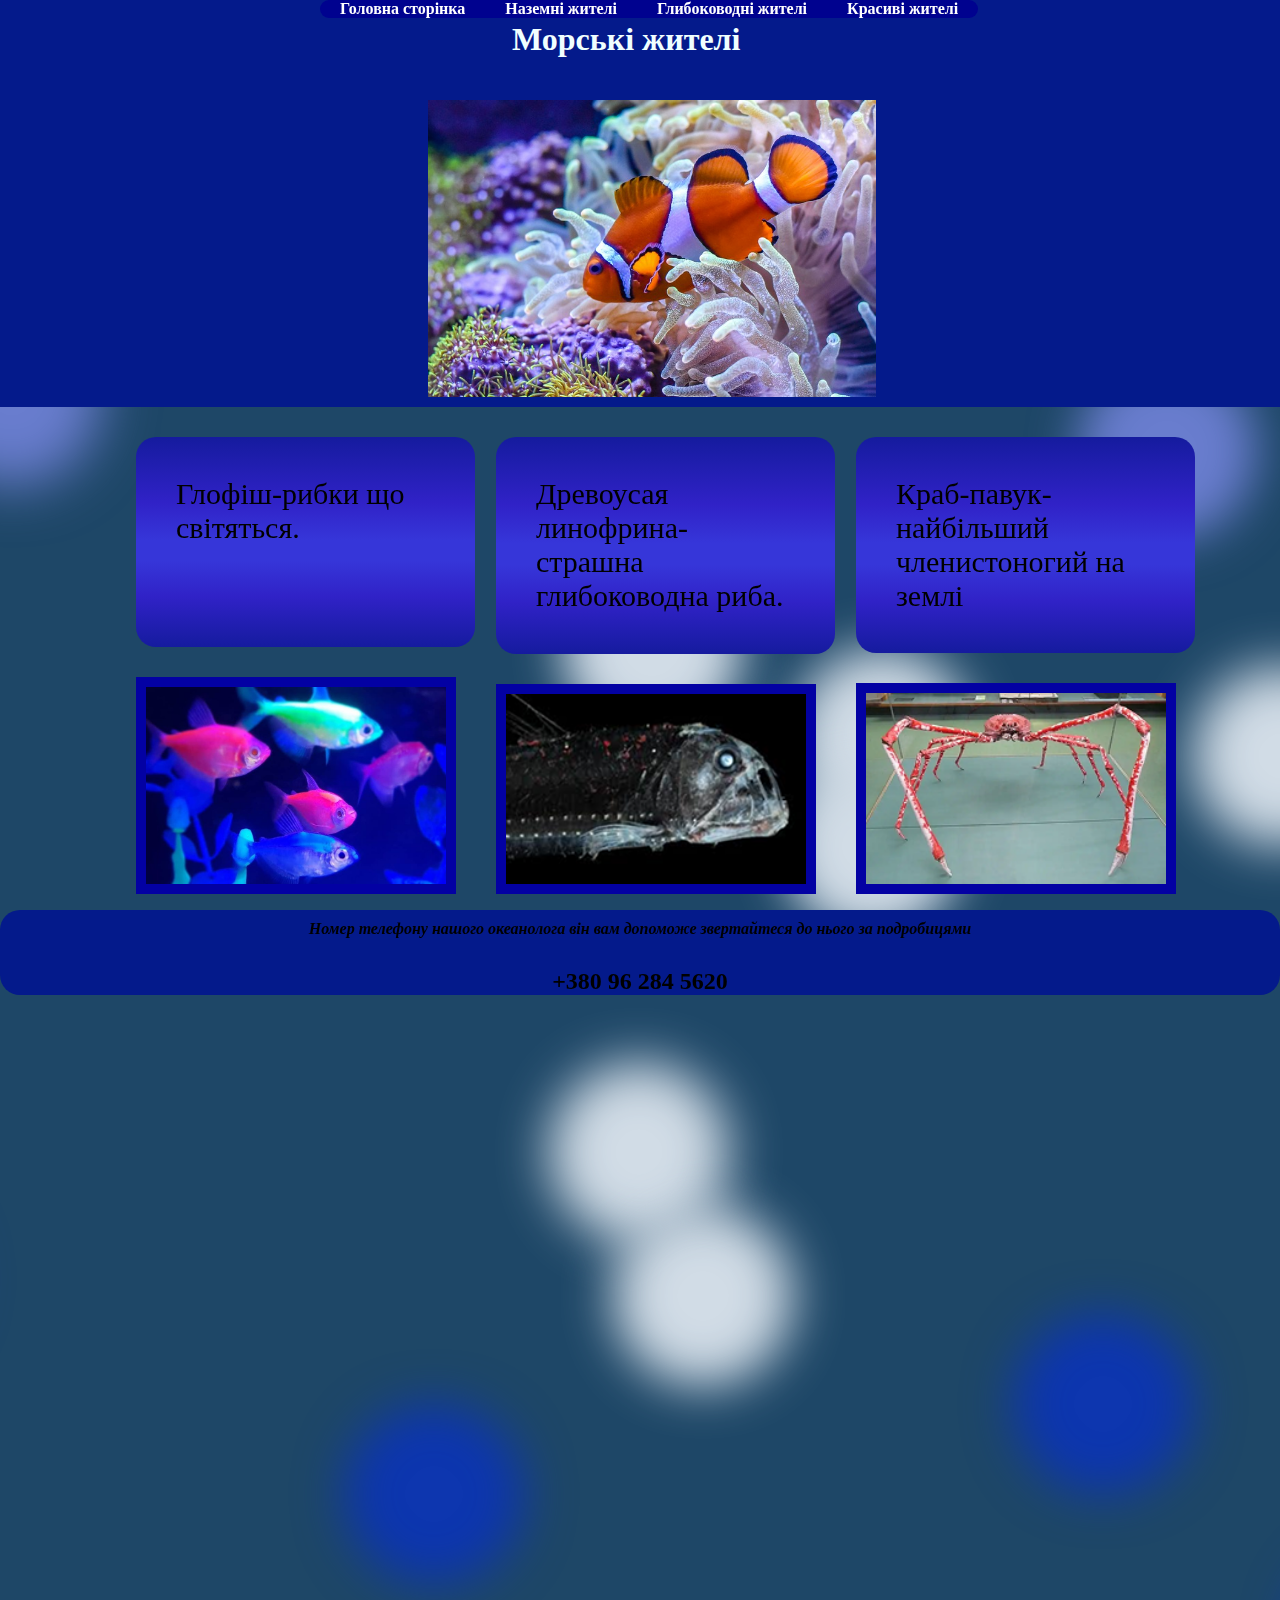
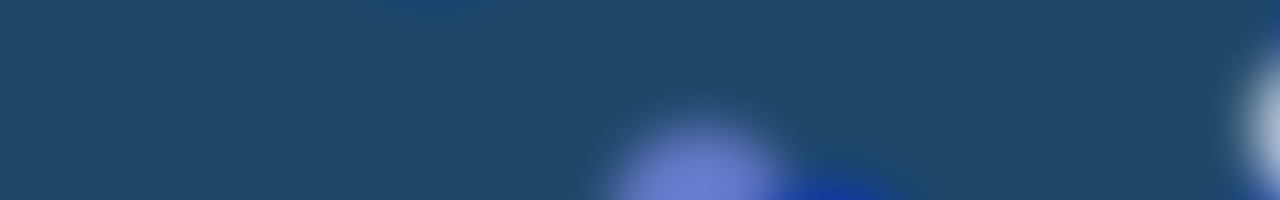
<file: index.html>
<html>
<head>
    <title>Морські жителі</title>
    <link rel="stylesheet" href="style.css">
    <link rel="icon" href="ого 1.png">
    <link rel="preconnect" href="https://fonts.googleapis.com">
    <link rel="preconnect" href="https://fonts.gstatic.com" crossorigin>
    <link href="https://fonts.googleapis.com/css2?family=Cal+Sans&family=Kanit:ital,wght@0,100;0,200;0,300;0,400;0,500;0,600;0,700;0,800;0,900;1,100;1,200;1,300;1,400;1,500;1,600;1,700;1,800;1,900&family=Pixelify+Sans:wght@400..700&display=swap" rel="stylesheet">
</head>
<body>
    <div class="background">
   <span></span>
   <span></span>
   <span></span>
   <span></span>
   <span></span>
   <span></span>
   <span></span>
   <span></span>
   <span></span>
   <span></span>
   <span></span>
   <span></span>
   <span></span>
   <span></span>
   <span></span>
   <span></span>
   <span></span>
   <span></span>
   <span></span>
   <span></span>
</div>
    <header>
        <h1>Морські жителі</h1>
        <img class="fish home2" src="рібкаааааааааааааааааааааааааааааааааааааааааааааааа">
    </header>
    <nav>
        <b><a href="index.html">Головна сторінка</a></b></br>
        <b><a href="second.html">Наземні жителі</a></b></br>
        <b><a href="third.html">Глибоководні жителі</a></b></br>
        <b><a href="fourth.html">Красиві жителі</a></b></br>
    </nav>
    <main>
        <div class="cards">
        <div class="card"> 
            
                <p class="left">Глофіш-рибки що світяться.</p>
                <img src="рибки які світяться">
            </div>
            
            <div class="card">
                <p>Древоусая линофрина-страшна глибоководна риба.</p>
                <img src="АААААААААААААААААААА 1.png">
            </div>
            <div class="card">
                <p class="right">Краб-павук-найбільший членистоногий на землі</p>
                <img src="чо це таке!!! 1.png">
            </div>
        </div>
    </main>
    <footer>
        <p><i><b>Номер телефону нашого океанолога він вам допоможе звертайтеся до нього за подробицями</b></i></p>
        <h2>+380 96 284 5620</h2>
    </footer>
</body>
</html>
</file>
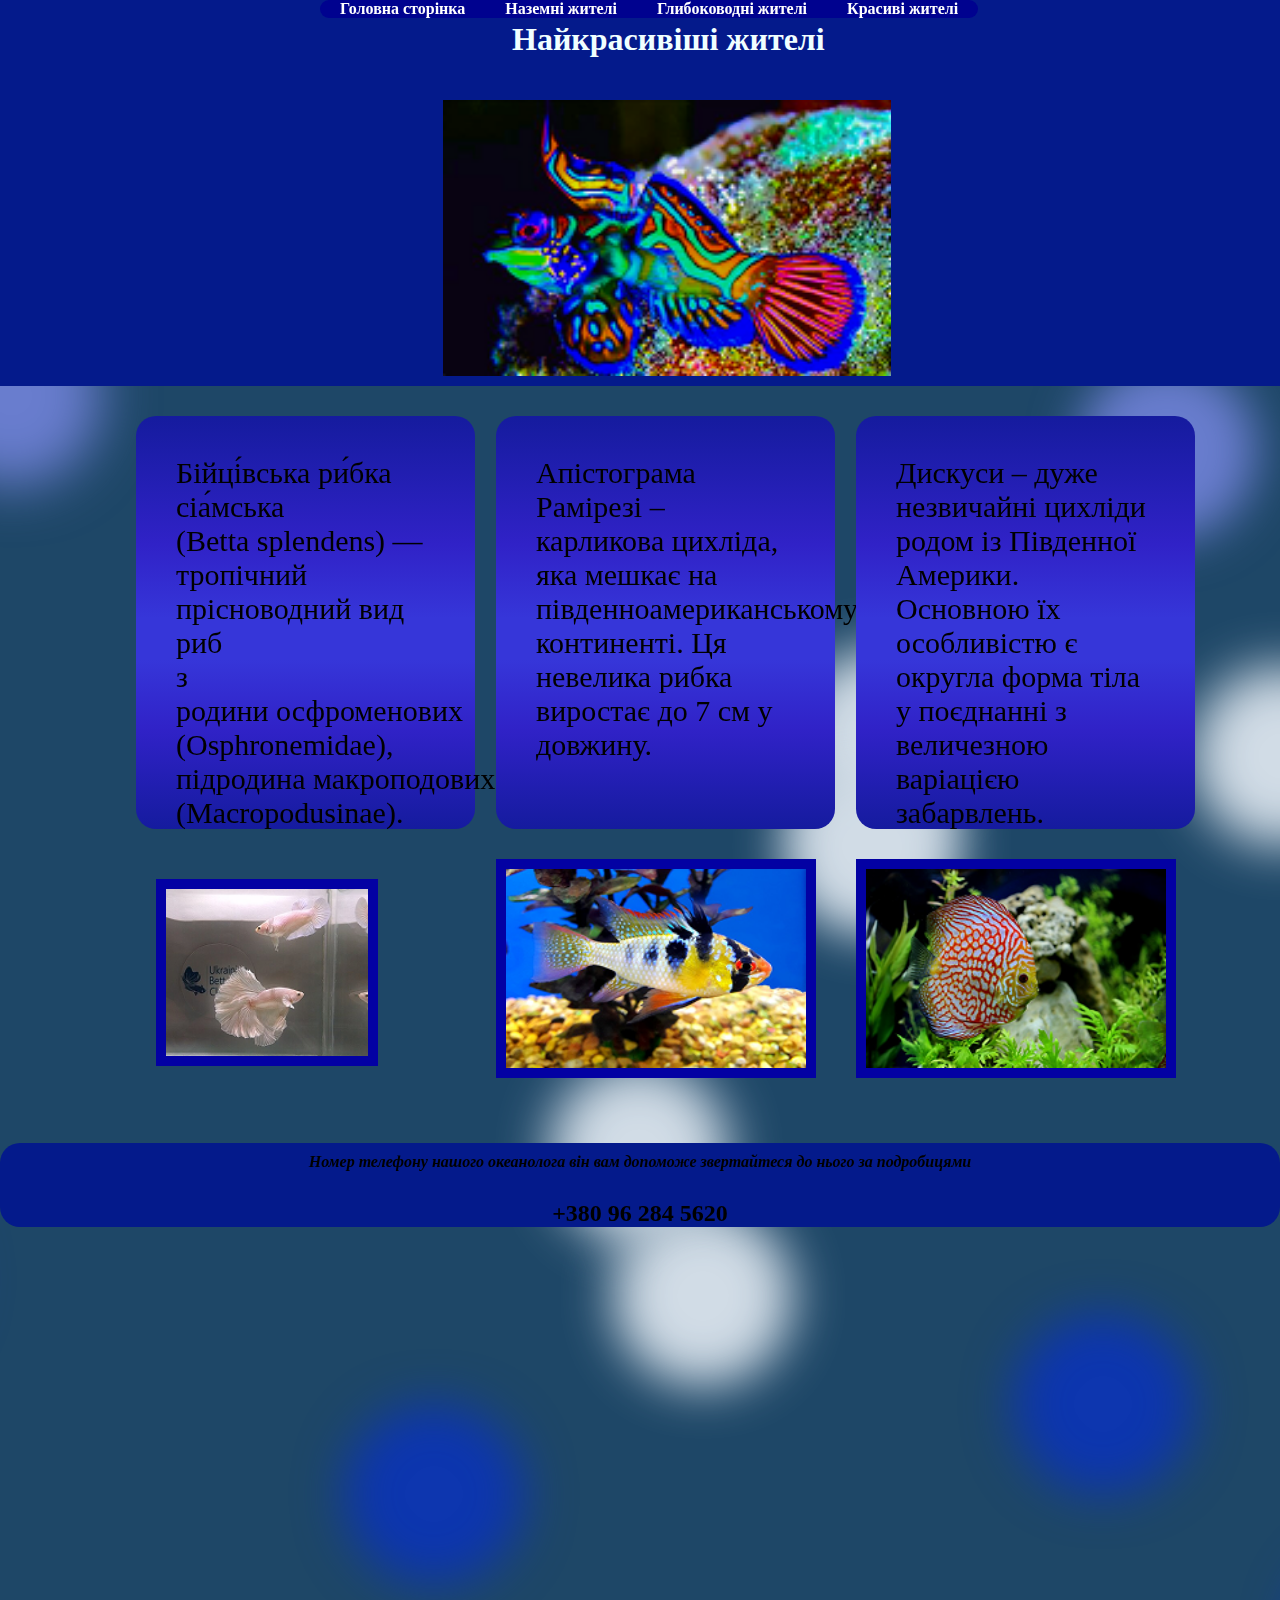
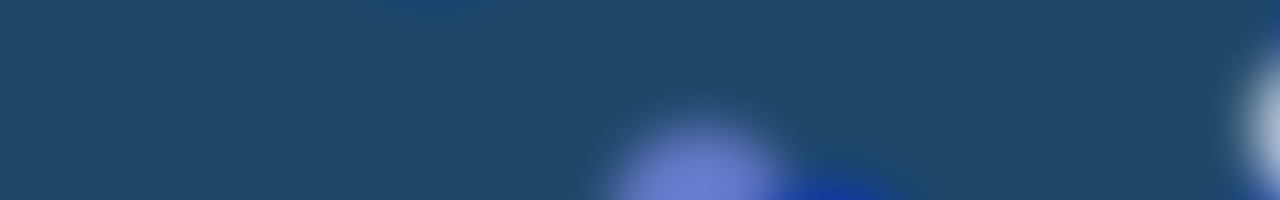
<file: fourth.html>
<html>
<head>
    <title>Найкрасивіші жителі </title>
    <link rel="stylesheet" href="style.css">
    <link rel="icon" href="красота 1 (1).png">
    <link rel="preconnect" href="https://fonts.googleapis.com">
    <link rel="preconnect" href="https://fonts.gstatic.com" crossorigin>
    <link href="https://fonts.googleapis.com/css2?family=Cal+Sans&family=Kanit:ital,wght@0,100;0,200;0,300;0,400;0,500;0,600;0,700;0,800;0,900;1,100;1,200;1,300;1,400;1,500;1,600;1,700;1,800;1,900&family=Pixelify+Sans:wght@400..700&display=swap" rel="stylesheet">
</head>
<body>
        <div class="background">
   <span></span>
   <span></span>
   <span></span>
   <span></span>
   <span></span>
   <span></span>
   <span></span>
   <span></span>
   <span></span>
   <span></span>
   <span></span>
   <span></span>
   <span></span>
   <span></span>
   <span></span>
   <span></span>
   <span></span>
   <span></span>
   <span></span>
   <span></span>
</div>
    <header>
        <h1>Найкрасивіші жителі</h1>
        <img class="h12" src="ого 1.png">
    </header>
    <nav>
        <b><a href="index.html">Головна сторінка</a></b></br>
        <b><a href="second.html">Наземні жителі</a></b></br>
        <b><a href="third.html">Глибоководні жителі</a></b></br>
        <b><a href="fourth.html">Красиві жителі</a></b></br>
    </nav>
    <main>
        <div class="cards"> 
            <div  class="card">
                <p class="left">Бійці́вська ри́бка сіа́мська </br>(Betta splendens) — </br>тропічний прісноводний вид риб </br>з родини осфроменових </br>(Osphronemidae), </br>підродина макроподових </br>(Macropodusinae).</p>
                <img class="BELUKE1" src="о біленькі риби 1.png">
            </div>
            <div  class="card">
                <p>Апістограма Рамірезі – карликова цихліда, яка мешкає на південноамериканському континенті. Ця невелика рибка виростає до 7 см у довжину.</p>
                <img src="ну красота 1.png">
            </div>
            <div  class="card">
                <p class="right">Дискуси – дуже незвичайні цихліди родом із Південної Америки. Основною їх особливістю є округла форма тіла у поєднанні з величезною варіацією забарвлень.</p>
                <img src="дискус 1.png">
            </div>
        </div>
    </main>
    <footer>
        <p><i><b>Номер телефону нашого океанолога він вам допоможе звертайтеся до нього за подробицями</b></i></p>
        <h2>+380 96 284 5620</h2>
    </footer>
</body>
</html>
</file>
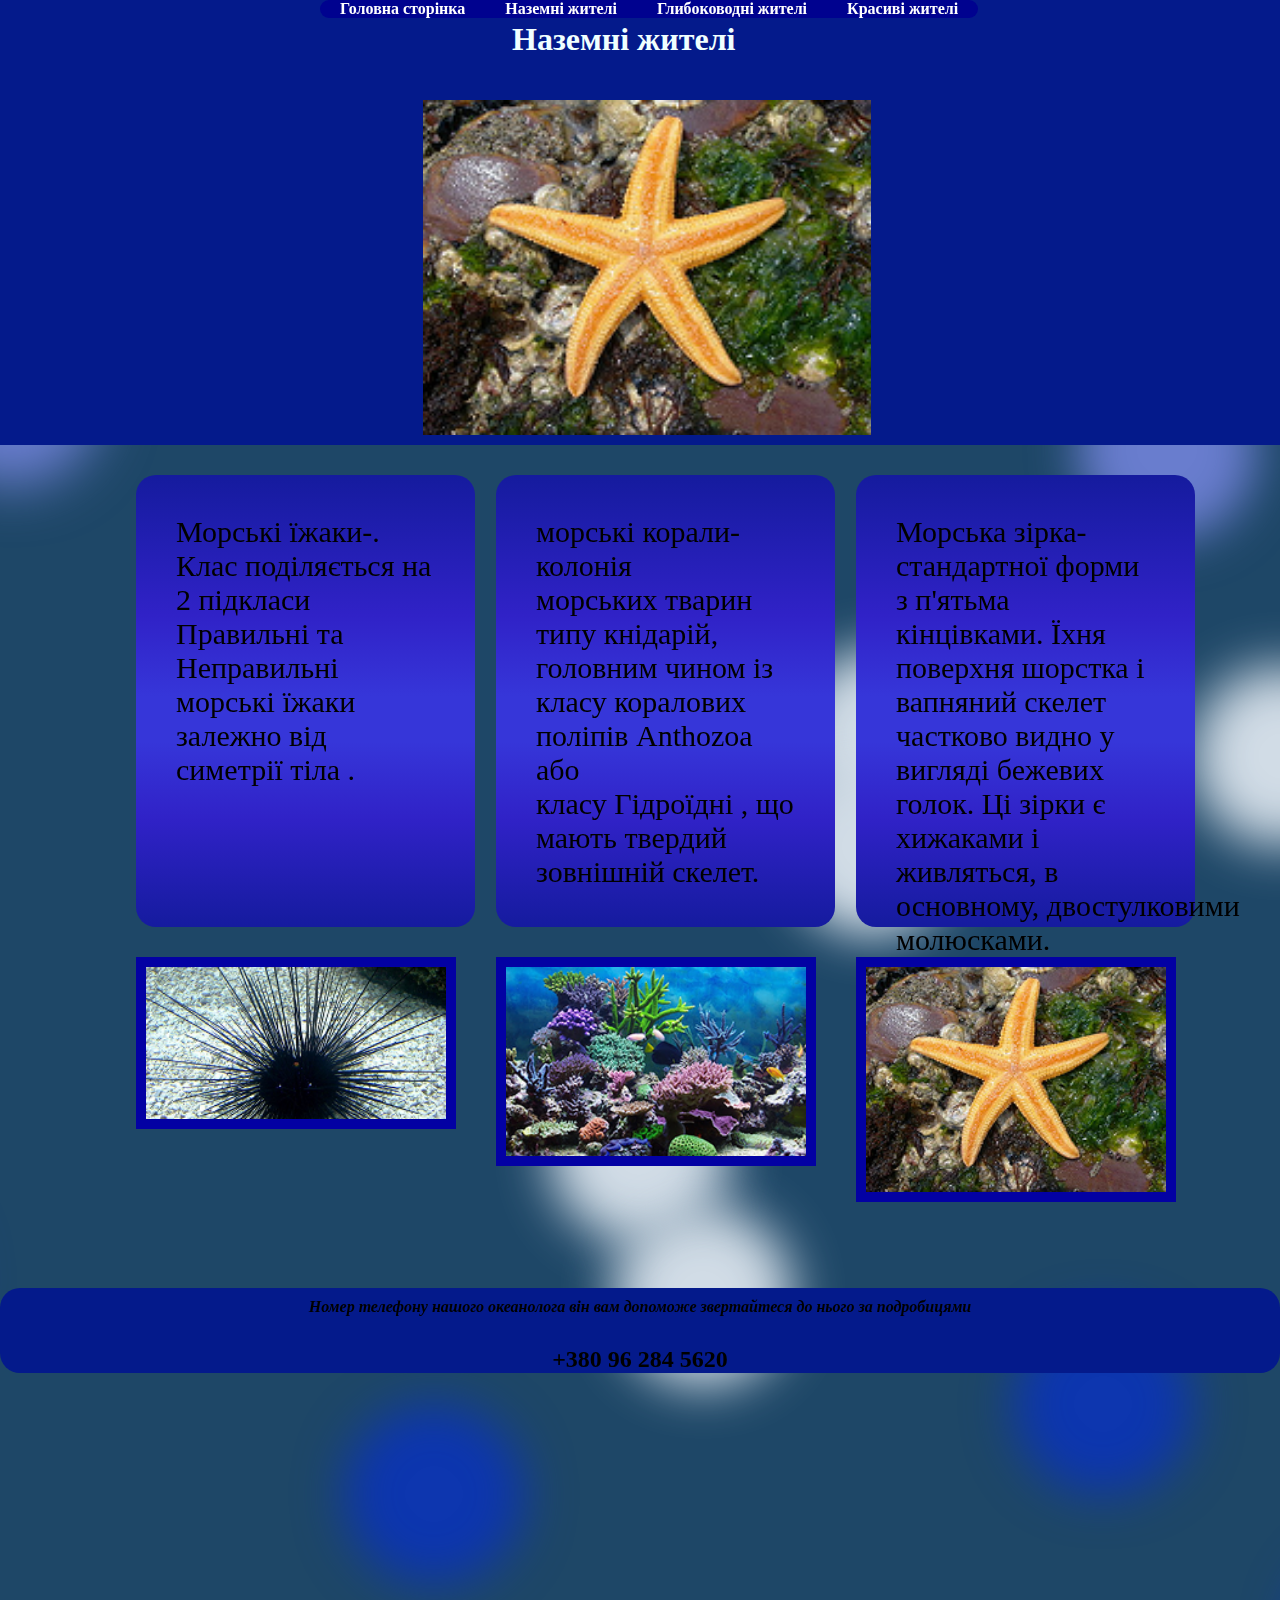
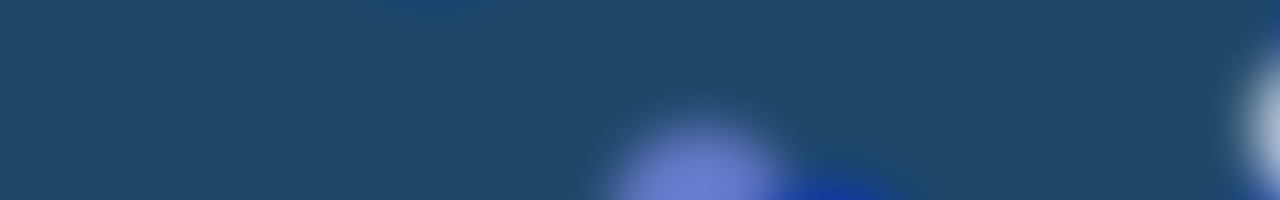
<file: second.html>
<html>
<head>
    <title>Наземні жителі</title>
    <link rel="stylesheet" href="style.css">
    <link rel="icon" href="морський їжак2 1 (1).png">
    <link rel="preconnect" href="https://fonts.googleapis.com">
    <link rel="preconnect" href="https://fonts.gstatic.com" crossorigin>
    <link href="https://fonts.googleapis.com/css2?family=Cal+Sans&family=Kanit:ital,wght@0,100;0,200;0,300;0,400;0,500;0,600;0,700;0,800;0,900;1,100;1,200;1,300;1,400;1,500;1,600;1,700;1,800;1,900&family=Pixelify+Sans:wght@400..700&display=swap" rel="stylesheet">
</head>
<body>
    <body>
    <div class="background">
   <span></span>
   <span></span>
   <span></span>
   <span></span>
   <span></span>
   <span></span>
   <span></span>
   <span></span>
   <span></span>
   <span></span>
   <span></span>
   <span></span>
   <span></span>
   <span></span>
   <span></span>
   <span></span>
   <span></span>
   <span></span>
   <span></span>
   <span></span>
</div>
    <header>
        <h1>Наземні жителі</h1>
        <img src="морська зірка 1.png">
    </header>
    <nav>
        <b><a href="index.html">Головна сторінка</a></b></br>
        <b><a href="second.html">Наземні жителі</a></b></br>
        <b><a href="third.html">Глибоководні жителі</a></b></br>
        <b><a href="fourth.html">Красиві жителі</a></b></br>
    </nav>
    <main>
        <div class="cards"> 
            <div class="card">
                <p class="left">Морські їжаки-. Клас поділяється на 2 підкласи Правильні та Неправильні морські їжаки залежно від симетрії тіла .</p>
                <img class="img1" src="морський їжак2 1 (1).png">
            </div>
            <div class="card">
                <p>морські корали-колонія морських тварин типу кнідарій, головним чином із класу коралових поліпів Anthozoa або класу Гідроїдні , що мають твердий зовнішній скелет.</p>
                <img src="корали 2 1.png">
            </div>
            <div class="card">
                <p class="right">Морська зірка-стандартної форми з п'ятьма кінцівками. Їхня поверхня шорстка і вапняний скелет частково видно у вигляді бежевих голок. Ці зірки є хижаками і живляться, в основному, двостулковими молюсками.</p>
                <img src="морська зірка 1.png">
            </div>
        </div>
    </main>
    <footer>
        <p><i><b>Номер телефону нашого океанолога він вам допоможе звертайтеся до нього за подробицями</b></i></p>
        <h2>+380 96 284 5620</h2>
    </footer>
</body>
</html>
</file>
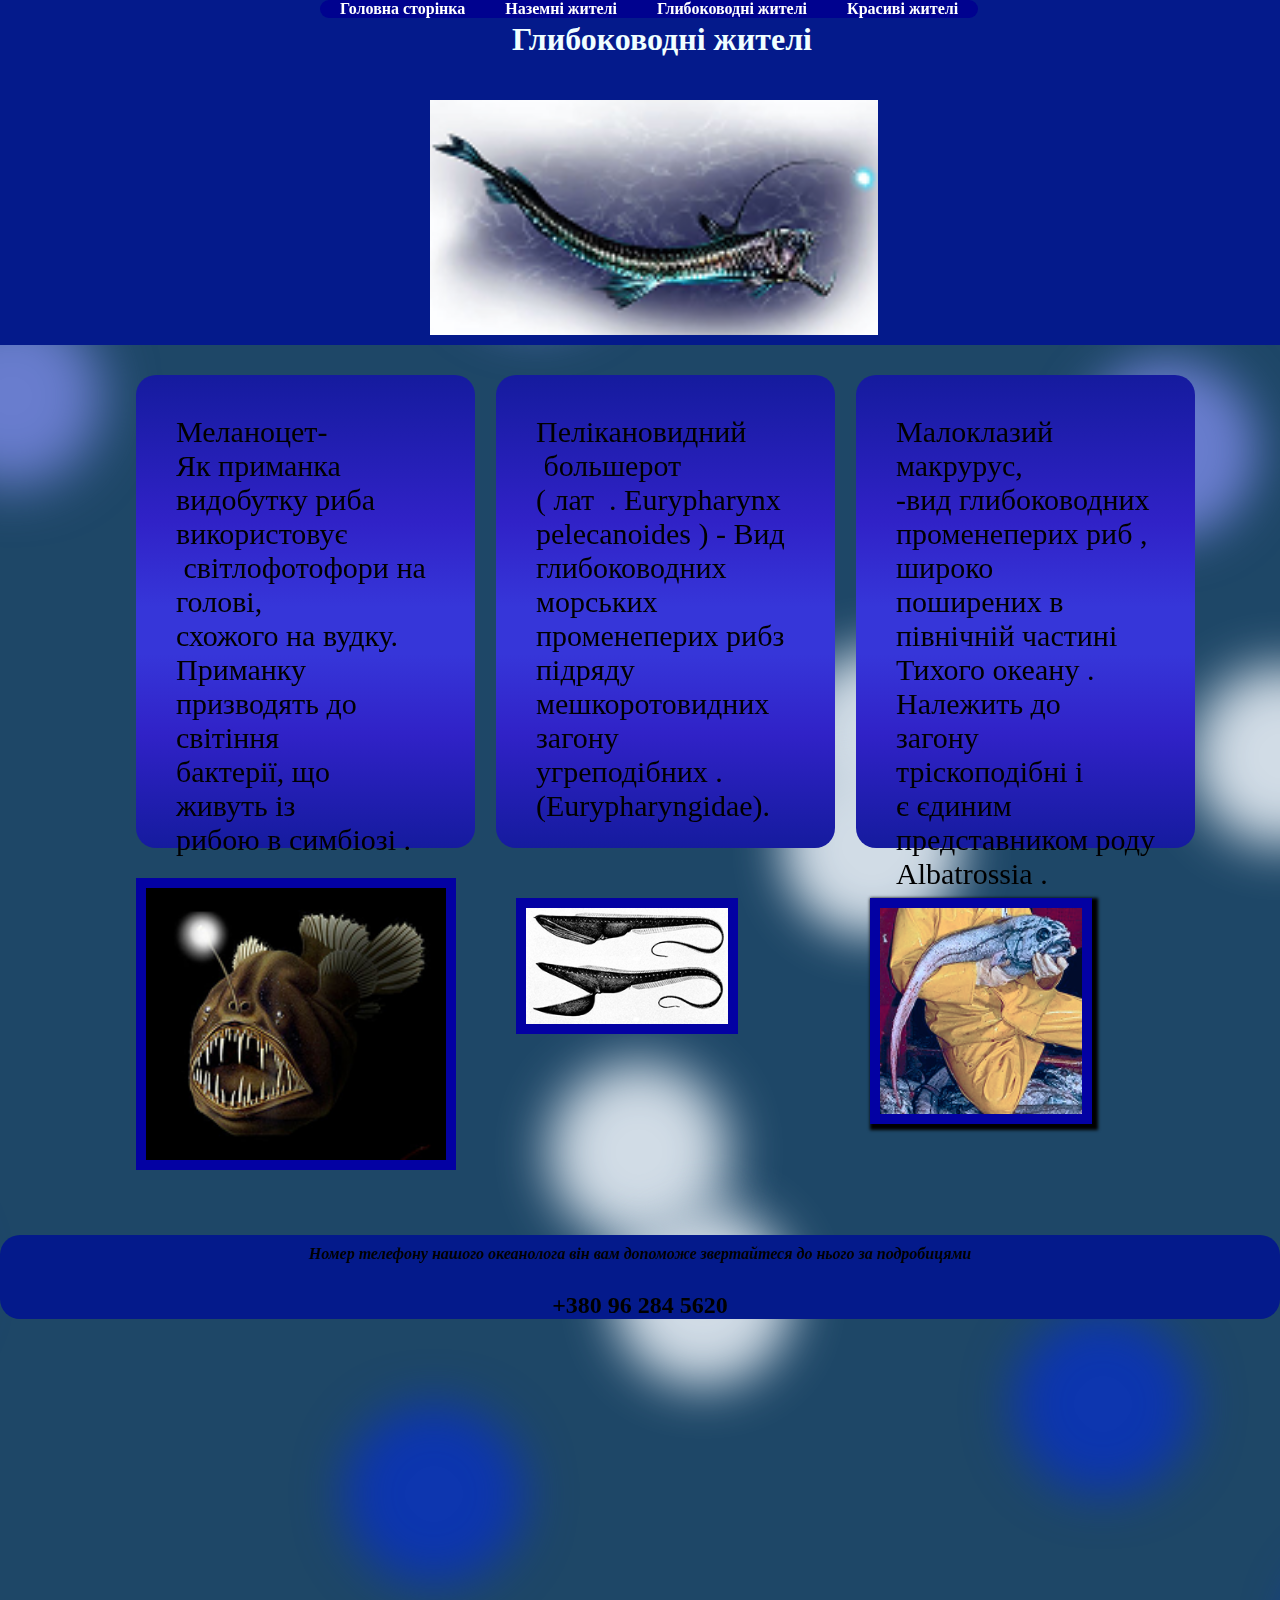
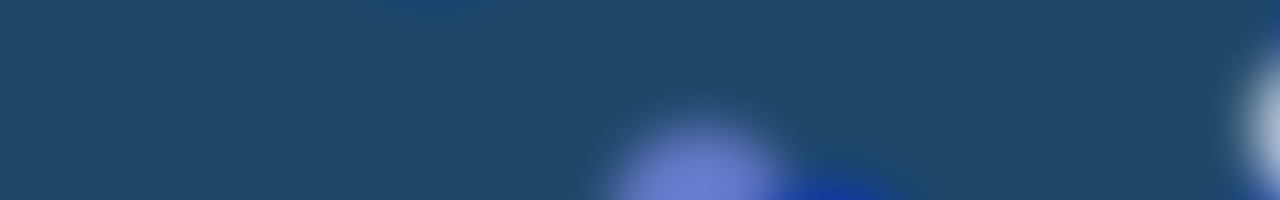
<file: third.html>
<html>
<head>
    <title>Глибоководні жителі</title>
    <link rel="stylesheet" href="style.css">
    <link rel="icon" href="чо це таке 1.png">
    <link rel="preconnect" href="https://fonts.googleapis.com">
    <link rel="preconnect" href="https://fonts.gstatic.com" crossorigin>
    <link href="https://fonts.googleapis.com/css2?family=Cal+Sans&family=Kanit:ital,wght@0,100;0,200;0,300;0,400;0,500;0,600;0,700;0,800;0,900;1,100;1,200;1,300;1,400;1,500;1,600;1,700;1,800;1,900&family=Pixelify+Sans:wght@400..700&display=swap" rel="stylesheet">
</head>
<body>
        <div class="background">
   <span></span>
   <span></span>
   <span></span>
   <span></span>
   <span></span>
   <span></span>
   <span></span>
   <span></span>
   <span></span>
   <span></span>
   <span></span>
   <span></span>
   <span></span>
   <span></span>
   <span></span>
   <span></span>
   <span></span>
   <span></span>
   <span></span>
   <span></span>
</div>
    <header>
        <h1>Глибоководні жителі</h1>
        <img class="h12" src="електроААААААААААААААААААААААААААААААА 1.png">
    </header>
    <nav>
        <b><a href="index.html">Головна сторінка</a></b></br>
        <b><a href="second.html">Наземні жителі</a></b></br>
        <b><a href="third.html">Глибоководні жителі</a></b></br>
        <b><a href="fourth.html">Красиві жителі</a></b></br>
    </nav>
    <main>
        <div class="cards"> 
            <div class="card">
                <p class="left">Меланоцет-</br>Як приманка </br>видобутку риба використовує </br> світлофотофори на голові, </br>схожого на вудку. </br>Приманку призводять до світіння </br>бактерії, що </br>живуть із </br>рибою в симбіозі .</p>
                <img src="чо це таке 1.png">
            </div>
            <div class="card">
                <p>Пелікановидний</br> большерот </br>( лат  . Eurypharynx </br>pelecanoides ) - Вид </br>глибоководних </br>морських </br>променеперих рибз </br>підряду </br>мешкоротовидних </br>загону </br>угреподібних .​​​​​​​​ </br>(Eurypharyngidae).</p>
                <img class="BELUKE1" src="АААААААААМММММ 1.png">
            </div>
            <div class="card">
                <p class="right">Малоклазий макрурус, </br>-вид глибоководних </br> променеперих риб , </br>широко </br>поширених в </br>північній частині </br>Тихого океану . </br>Належить до загону </br>тріскоподібні і </br>є єдиним </br>представником роду </br>Albatrossia .</p>
                <img class="BELUKE" src="страшно! 1.png">
            </div>
        </div>
    </main>
    <footer>
        <p><i><b>Номер телефону нашого океанолога він вам допоможе звертайтеся до нього за подробицями</b></i></p>
        <h2>+380 96 284 5620</h2>
    </footer>
</body>
</html>
</file>
<file: style.css>
/* fon */
@keyframes move {
    100% {
        transform: translate3d(0, 0, 1px) rotate(360deg);
    }
}
body{
    position: relative;
    margin: 0;
    width: 100%;
    height: 100%;
}
header,main,footer{
    position: relative;
}
.background {
    position: absolute;
    width: 100%;
    height:200%;
    top: 0;
    left: 0;
    background: #1e4767;
    overflow: hidden;
}

.background span {
    width: 20vmin;
    height: 20vmin;
    border-radius: 20vmin;
    backface-visibility: hidden;
    position: absolute;
    animation: move;
    animation-duration: 45;
    animation-timing-function: linear;
    animation-iteration-count: infinite;
}

.background span:nth-child(0) {
    color: #0d36af;
    top: 98%;
    left: 26%;
    animation-duration: 23s;
    animation-delay: -31s;
    transform-origin: -10vw 9vh;
    box-shadow: -40vmin 0 5.037263622259199vmin currentColor;
}
.background span:nth-child(1) {
    color: #0d36af;
    top: 78%;
    left: 55%;
    animation-duration: 11s;
    animation-delay: -3s;
    transform-origin: 4vw 6vh;
    box-shadow: -40vmin 0 5.324297948676822vmin currentColor;
}
.background span:nth-child(2) {
    color: #0d36af;
    top: 96%;
    left: 70%;
    animation-duration: 30s;
    animation-delay: -16s;
    transform-origin: 25vw 5vh;
    box-shadow: 40vmin 0 5.764479000083316vmin currentColor;
}
.background span:nth-child(3) {
    color: #697dce;
    top: 8%;
    left: 63%;
    animation-duration: 12s;
    animation-delay: -43s;
    transform-origin: -19vw -10vh;
    box-shadow: -40vmin 0 5.6167384156838605vmin currentColor;
}
.background span:nth-child(4) {
    color: #d1dce6;
    top: 59%;
    left: 71%;
    animation-duration: 36s;
    animation-delay: -10s;
    transform-origin: -15vw -10vh;
    box-shadow: -40vmin 0 5.7120667476855065vmin currentColor;
}
.background span:nth-child(5) {
    color: #0d36af;
    top: 66%;
    left: 11%;
    animation-duration: 6s;
    animation-delay: -32s;
    transform-origin: -14vw -7vh;
    box-shadow: -40vmin 0 5.274809381162967vmin currentColor;
}
.background span:nth-child(6) {
    color: #d1dce6;
    top: 67%;
    left: 76%;
    animation-duration: 46s;
    animation-delay: -18s;
    transform-origin: -19vw -21vh;
    box-shadow: -40vmin 0 5.547703447100338vmin currentColor;
}
.background span:nth-child(7) {
    color: #d1dce6;
    top: 20%;
    left: 82%;
    animation-duration: 19s;
    animation-delay: -10s;
    transform-origin: 16vw 1vh;
    box-shadow: 40vmin 0 5.309726715894761vmin currentColor;
}
.background span:nth-child(8) {
    color: #d1dce6;
    top: 36%;
    left: 90%;
    animation-duration: 43s;
    animation-delay: -9s;
    transform-origin: -23vw -7vh;
    box-shadow: -40vmin 0 5.590598677898658vmin currentColor;
}
.background span:nth-child(9) {
    color: #697dce;
    top: 17%;
    left: 22%;
    animation-duration: 6s;
    animation-delay: -46s;
    transform-origin: 8vw 2vh;
    box-shadow: -40vmin 0 5.911827301441761vmin currentColor;
}
.background span:nth-child(10) {
    color: #d1dce6;
    top: 91%;
    left: 70%;
    animation-duration: 29s;
    animation-delay: -26s;
    transform-origin: 8vw -14vh;
    box-shadow: 40vmin 0 5.317103595336201vmin currentColor;
}
.background span:nth-child(11) {
    color: #0d36af;
    top: 86%;
    left: 73%;
    animation-duration: 12s;
    animation-delay: -2s;
    transform-origin: 7vw -9vh;
    box-shadow: 40vmin 0 5.503899492254433vmin currentColor;
}
.background span:nth-child(12) {
    color: #697dce;
    top: 96%;
    left: 76%;
    animation-duration: 14s;
    animation-delay: -5s;
    transform-origin: 20vw 23vh;
    box-shadow: -40vmin 0 5.173813488866112vmin currentColor;
}
.background span:nth-child(13) {
    color: #d1dce6;
    top: 31%;
    left: 72%;
    animation-duration: 21s;
    animation-delay: -49s;
    transform-origin: 25vw -11vh;
    box-shadow: -40vmin 0 5.289290900149624vmin currentColor;
}
.background span:nth-child(14) {
    color: #d1dce6;
    top: 42%;
    left: 33%;
    animation-duration: 38s;
    animation-delay: -35s;
    transform-origin: 16vw 4vh;
    box-shadow: 40vmin 0 5.180252247302145vmin currentColor;
}
.background span:nth-child(15) {
    color: #d1dce6;
    top: 57%;
    left: 95%;
    animation-duration: 19s;
    animation-delay: -33s;
    transform-origin: -2vw -12vh;
    box-shadow: 40vmin 0 5.820394262861675vmin currentColor;
}
.background span:nth-child(16) {
    color: #0d36af;
    top: 73%;
    left: 51%;
    animation-duration: 12s;
    animation-delay: -40s;
    transform-origin: -24vw 15vh;
    box-shadow: 40vmin 0 5.32345916742641vmin currentColor;
}
.background span:nth-child(17) {
    color: #697dce;
    top: 20%;
    left: 56%;
    animation-duration: 32s;
    animation-delay: -41s;
    transform-origin: 18vw -2vh;
    box-shadow: 40vmin 0 5.142892782937322vmin currentColor;
}
.background span:nth-child(18) {
    color: #d1dce6;
    top: 37%;
    left: 65%;
    animation-duration: 49s;
    animation-delay: -48s;
    transform-origin: 24vw -6vh;
    box-shadow: 40vmin 0 5.680762413554615vmin currentColor;
}
.background span:nth-child(19) {
    color: #0d36af;
    top: 99%;
    left: 86%;
    animation-duration: 23s;
    animation-delay: -11s;
    transform-origin: 12vw -4vh;
    box-shadow: -40vmin 0 5.148673409407276vmin currentColor;
}

/* end fon */
h1{
    text-align: center;
    position: relative;
    left: 40%;
}
header img{
    width:35% ;
    height: auto;
    margin-left: 200px;
    margin-bottom: 10px;
    margin-top: 100px;
}
header{
    background-color: #041A8B;
    display: flex;
}
header h1{
    color: azure;
}
main img{
    background-color: #0301A3;
    width: 300px;
    height: auto;
    padding: 10px;
    box-shadow:6px 6px 6px 6px 6px black;
}
.card p{
    padding: 40px;
    background: #151b9e;
    background: linear-gradient(180deg, rgba(21, 27, 158, 1) 0%, rgba(48, 34, 199, 1) 31%, rgba(54, 54, 217, 1) 49%, rgba(54, 54, 217, 1) 59%, rgba(48, 34, 199, 1) 76%, rgba(21, 27, 158, 1) 100%);
    border-radius: 20px;
    font-size: 30px;
    width: 90%;
    height: 45%;
   
} 
/* main img{
    width: 50%;
    height: auto;
    margin-left: 5%;
    position:relative;
    margin-top:20px;
    box-shadow: 3px 3px 3px 3px black;
} */
.card{
    display:flex;
    flex-direction: column;
    width: 25%;
}
.cards{
    display: flex;
    width: 90%;
    margin-left: 5%;
    justify-content: space-evenly;
}
footer{
    background-color: #041A8B;
    border-radius: 20px;
}
footer h2{
    text-align: center;
}
footer p{
    padding: 10px;
    text-align: center;
}
main p:hover{
    transform: scale(1.3);
    transition: 1s;
    z-index: 10;
    box-shadow: 6px 6px 6px 0px black;
}
main h3{
    text-align: center;
}
nav a{
    text-decoration:none ;
    color:rgb(255, 255, 255);
    margin:20px;
}
nav a:hover{
    text-decoration:none ;
    font-size:30px;
    transition: 2s;
}
nav{
    position:fixed;
    display: flex;
    left:25%;
    top:0px;
    z-index: 2;
    background-color: rgb(0, 2, 143);
    border-radius: 20px;
}
.pages a{
    text-decoration:none;
    margin-left: 150px;
}
.BELUKE{
    width: 70%;
    height: auto;
    margin-left: 5%;
    position:relative;
    margin-top:20px;
    box-shadow: 3px 3px 3px 3px black;
}
.BELUKE1{
    width:70% ;
    height: auto;
    margin: 20px;
}
.h12{
    width:35% ;
    height: auto;
    margin-left: 130px;
    margin-bottom: 10px;
    margin-top: 100px;
}
main img:hover{
    width: 70%;
    height: auto;
    margin-left: 5%;
    position:relative;
    margin-top:20px;
    transform: scale(1.5);
    transition: 1s;
    box-shadow: 6px 6px 6px 6px black;
}
.BELUKE:hover{
    width: 60%;
    height: auto;
    margin-left: 5%;
    position:relative;
    margin-top:20px;
    transform: scale(1.5);
    transition: 1s;
    box-shadow: 6px 6px 6px 6px black;
}
.left:hover{
    width: 60%;
    height: auto;
    margin-left: 15%;
    position:relative;
    margin-top:20px;
    transform: scale(1.5);
    transition: 1s;
    box-shadow: 6px 6px 6px 6px black;
}
.left:right{
    width: 60%;
    height: auto;
    margin-right: 30%;
    position:relative;
    margin-top:20px;
    transform: scale(1.5);
    transition: 1s;
    box-shadow: 6px 6px 6px 6px black;
}
</file>
